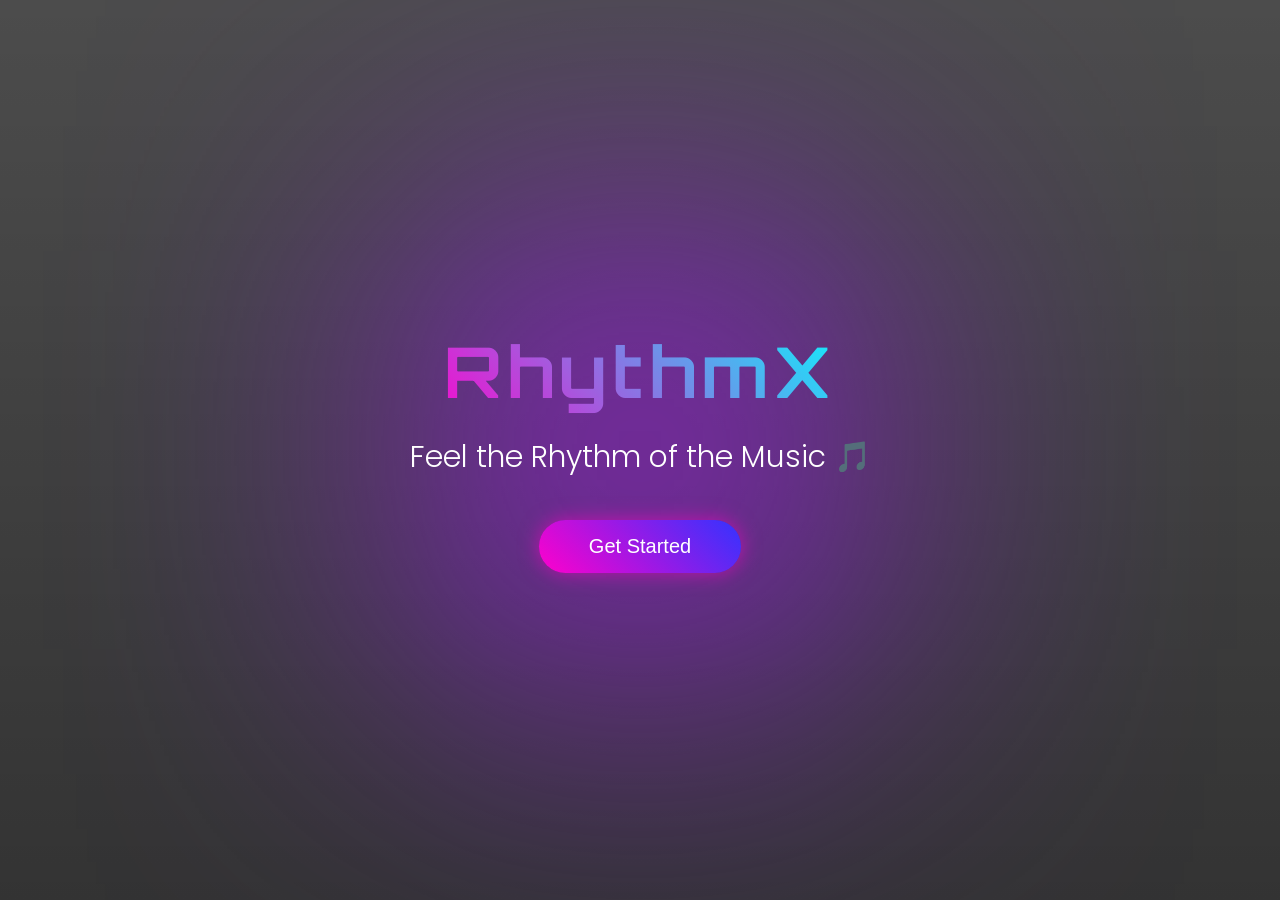
<file: index.html>
<!DOCTYPE html>
<html lang="en">
<head>
<meta charset="UTF-8">
<meta name="viewport" content="width=device-width, initial-scale=1.0">
<title>RhythmX - Feel the Rhythm</title>

<link href="https://fonts.googleapis.com/css2?family=Orbitron:wght@600&family=Poppins:wght@300;500&display=swap" rel="stylesheet">

<style>
*{
    margin:0;
    padding:0;
    box-sizing:border-box;
}

body{
    height:100vh;
    font-family:'Poppins',sans-serif;
    background:linear-gradient(rgba(0,0,0,0.7),rgba(0,0,0,0.8)),
    url('https://images.unsplash.com/photo-1493225457124-a3eb161ffa5f') no-repeat center center/cover;
    display:flex;
    justify-content:center;
    align-items:center;
    text-align:center;
    color:white;
    overflow:hidden;
}

/* Glowing animated background effect */
body::before{
    content:'';
    position:absolute;
    width:400px;
    height:400px;
    background:radial-gradient(circle,#ff00cc,#3333ff);
    filter:blur(150px);
    animation:glow 6s infinite alternate;
    z-index:0;
}

@keyframes glow{
    0%{ transform:translate(-50px,-50px); }
    100%{ transform:translate(50px,50px); }
}

.container{
    position:relative;
    z-index:1;
}

h1{
    font-family:'Orbitron',sans-serif;
    font-size:70px;
    letter-spacing:5px;
    background:linear-gradient(45deg,#ff00cc,#00ffff);
    background-clip:text;
    -webkit-text-fill-color:transparent;
    margin-bottom:20px;
    animation:fadeIn 2s ease-in-out;
}

.quote{
    font-size:30px;
    font-weight:300;
    margin-bottom:40px;
    animation:slideUp 2s ease-in-out;
}

button{
    padding:15px 50px;
    font-size:20px;
    border:none;
    border-radius:50px;
    background:linear-gradient(45deg,#ff00cc,#3333ff);
    color:white;
    cursor:pointer;
    transition:0.4s;
    box-shadow:0 0 20px rgba(255,0,200,0.6);
}

button:hover{
    transform:scale(1.1);
    box-shadow:0 0 40px rgba(0,255,255,0.8);
}

@keyframes fadeIn{
    from{opacity:0;}
    to{opacity:1;}
}

@keyframes slideUp{
    from{transform:translateY(40px); opacity:0;}
    to{transform:translateY(0); opacity:1;}
}

/* Responsive */
@media(max-width:768px){
    h1{ font-size:45px; }
    .quote{ font-size:20px; }
}
</style>
</head>
<body>

<div class="container">
    <h1>RhythmX</h1>
    <div class="quote">Feel the Rhythm of the Music 🎵</div>
    <button onclick="goToHomepage()">Get Started</button>
</div>

<script>
function goToHomepage(){
    window.location.href = "home.html";
}
</script>

</body>
</html>
</file>
